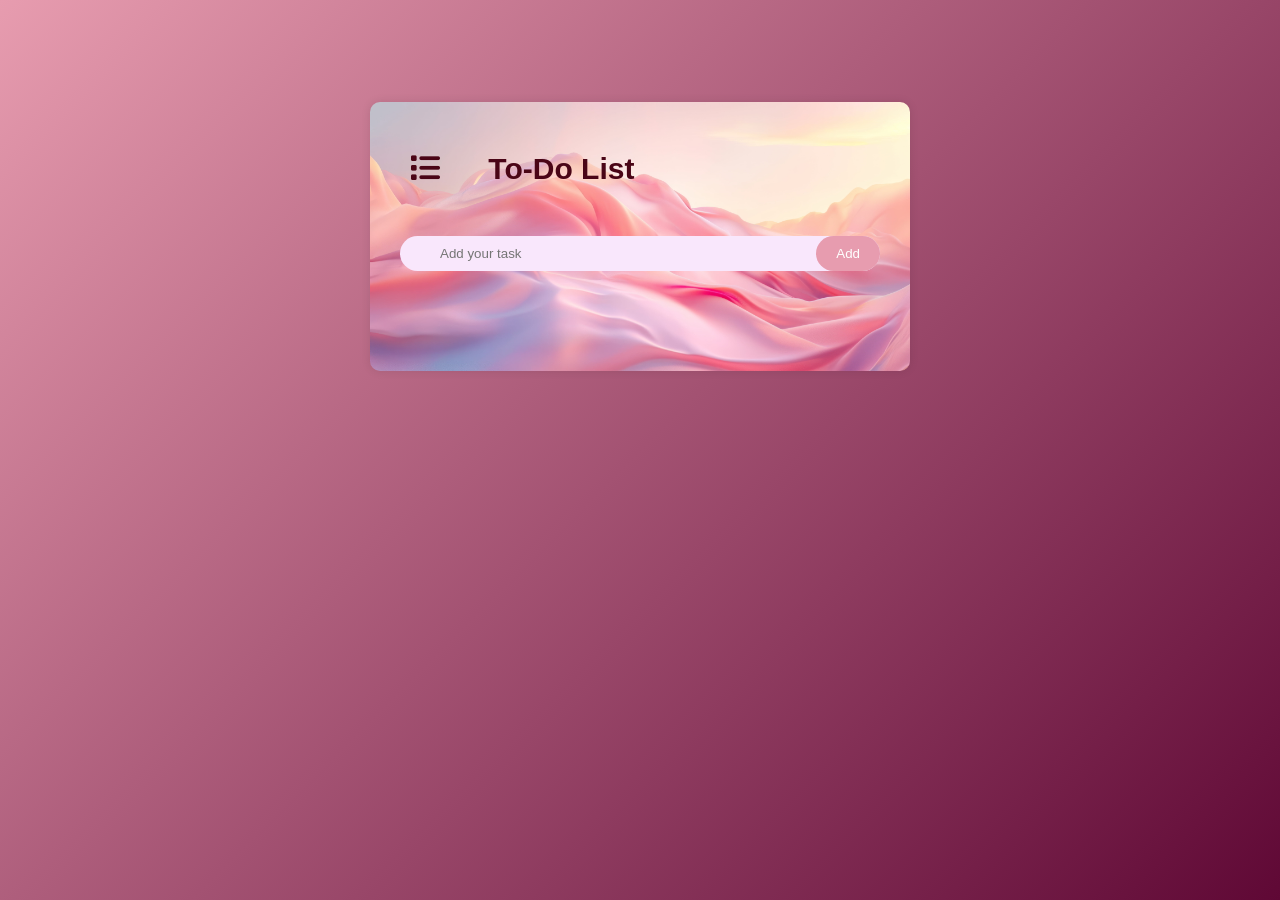
<file: todolistApp/index.html>
<!DOCTYPE html>
<html lang="en">
<head>
    <meta charset="UTF-8">
    <meta name="viewport" content="width=device-width, initial-scale=1.0">
    <title>Document</title>
    <link rel="stylesheet" href="css/styles.css">
    <link rel="stylesheet" href="https://cdnjs.cloudflare.com/ajax/libs/font-awesome/6.5.1/css/all.min.css">
</head>
<body>
    <div class="continer">
        <div class="todo-app">
            <h2>
                <i id="icon1" class="fa-solid fa-list"></i>        
                To-Do List 
            </h2>
            <div class="row">
                <input type="text" id="input-box" placeholder="Add your task">
                <button onclick="addTask()" id="addBtn">Add</button>
            </div>
            
            <ul id="list-container">
            </ul>            
        </div>
    </div>

    <script src="js/script.js"></script>
</body>
</html>
</file>
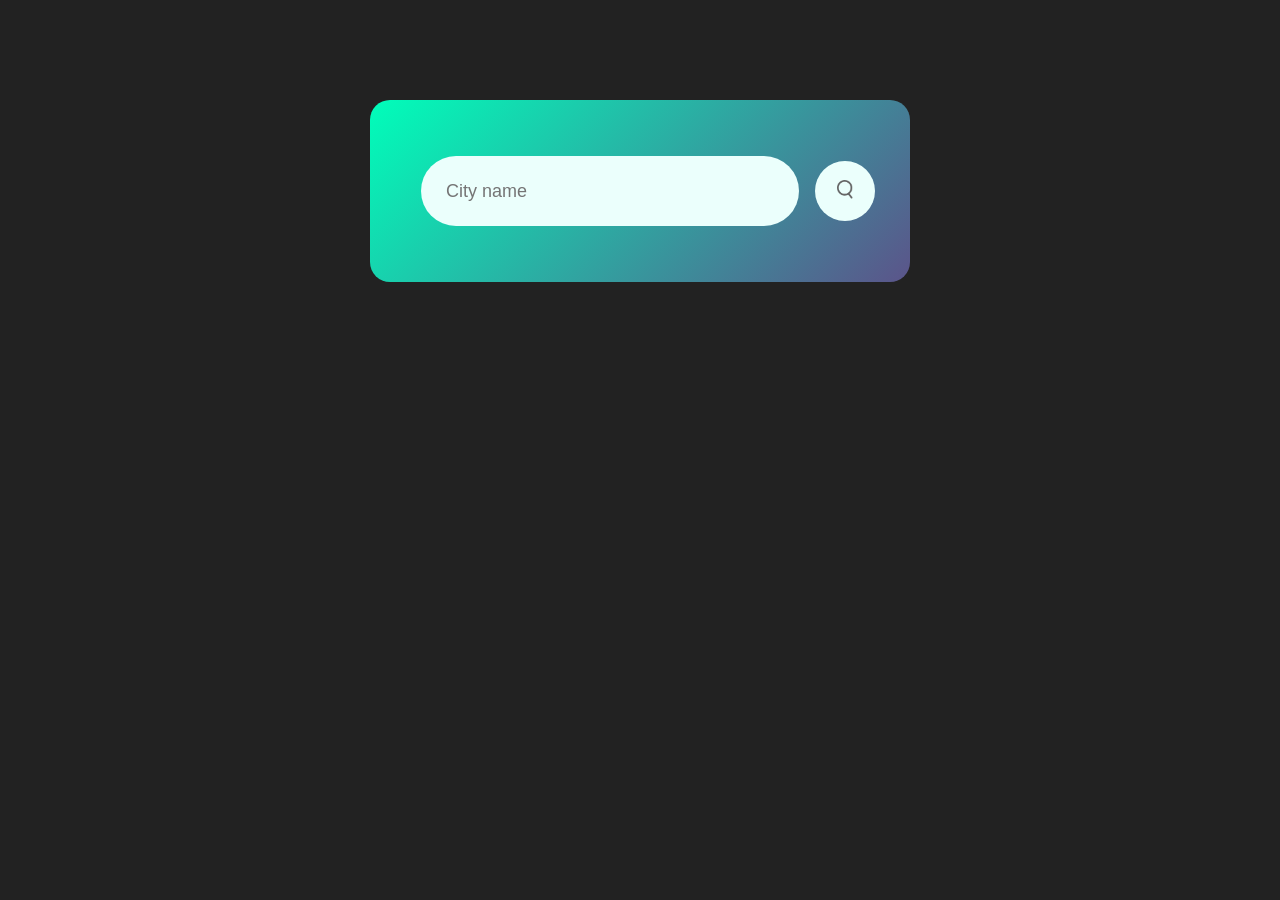
<file: weatherApp/index.html>
<!DOCTYPE html>
<html lang="en">

<head>
    <meta charset="UTF-8">
    <meta name="viewport" content="width=device-width, initial-scale=1.0">
    <title>Weather App - Easy Tutorials</title>
    <link rel="stylesheet" href="css/style.css">
    <script async src="js/script.js"></script> 
</head>

<body>

    <div class="card">
        <div class="search">
            <input type="text" placeholder="City name" spellcheck="true">
            <button><img src="img/search.png"></button>
        </div>


        <div>
            <div class="weather">
                <img src="img/rain.png" class="weather-icon">

                <h1 class="temp">22°C</h1>
                <div class="loader" style="display:none;"></div>
                <h2 class="city">Cairo</h2>
                <div class="details">
                    <div class="col">
                        <img class="humidity-img" src="img/humidity.png">
                        <div>
                            <p class="humidity">50%</p>
                            <p>Humidity</p>
                        </div>
                    </div>
                    <div class="col">
                        <img class="wind-img" src="img/wind.png">
                        <div>
                            <p class="wind">15 km/h</p>
                            <p>Wind speed</p>
                        </div>
                    </div>
                </div>
            </div>
        </div>
    </div>

<script src="js/script.js"></script>
</body>

</html>
</file>
<file: todolistApp/css/styles.css>
* {
    margin: 0;
    padding: 0;
    font-family: 'Poppins', sans-serif;
    box-sizing: border-box;
}

.continer {
    width: 100%;
    min-height: 100vh;
    background: linear-gradient(135deg, #e79caf, #5f0835);
    padding: 2px;
}

.todo-app {
    width: 100%;
    max-width: 540px;
    margin: 100px auto 20px;
    padding: 40px 30px 70px;
    background-image: url('../img/bgApp.jpg');
    background-size: cover;
    border-radius: 10px;
    box-shadow: 0 0 10px rgba(0, 0, 0, 0.1);
    position: relative; /* Ensure the stacking context is correct */
    overflow: hidden; /* Prevent overflow */
}

.todo-app h2 {
    color: #4a0516;
    font-size: 30px;
    margin: 10px;
    margin-bottom: 50px;
}

.todo-app i {
    margin-right: 40px;
    color: #4a0516;
}

.row {
    display: flex;
    align-items: center;
    justify-content: space-between;
    background: #f9e7fc;
    border-radius: 30px;
    padding-left: 30px;
    margin-bottom: 25px;
}

input {
    flex: 1;
    border: none;
    outline: none;
    background: transparent;
    padding: 10px;
}

#addBtn {
    background: #e79caf;
    color: #fff;
    border: none;
    padding: 10px 20px;
    border-radius: 30px;
    cursor: pointer;
}

#addBtn:hover {
    background: #4a0516;
    border-color: #9d74a7;
    transition: all 0.5s;
    transform: rotate(-360deg);
}

#addBtn:active {
    transform: scale(0.9);
}

#list-container {
    margin-top: 30px;
    background: rgba(249, 231, 252, 0.5); /* Semi-transparent background */
    border-radius: 10px;
    position: relative;
    overflow: hidden;
    z-index: 1; /* Ensure it's above the pseudo-element */
}

#list-container::before {
    content: '';
    position: absolute;
    top: 0;
    left: 0;
    width: 100%;
    height: 100%;
    background: rgba(232, 217, 217, 0.518); /* Adjust transparency */
    backdrop-filter: blur(10px); /* Apply blur effect */
    z-index: -1; /* Place it behind the content */
}

ul li {
    list-style: none;
    display: block;
    font-size: 17px;
    padding: 12px 8px 12px 50px;
    user-select: none;
    position: relative;
}

ul li::before {
    position: absolute;
    width: 20px;
    height: 20px;
    background: #e79caf;
    background-size: cover;
    border-radius: 50%;
    left: 15px;
    top: 50%;
    transform: translateY(-50%);
}

ul li span {
    position: absolute;
    right: 10px;
    top: 50%;
    transform: translateY(-50%);
    width: 40px;
    height: 40px;
    font-size: 22px;
    line-height: 40px;
    color: #5f2020;
    text-align: center;
    cursor: pointer;
}

ul li span:hover {
    color: #4a0516;
}


/*
#checker:active {
    color: #fff;
    background: #4a0516;
    border-color: #4a0516;
    border-radius: 50%;
}*/


h3 {
    padding: 100px;
    text-align: center;
    color: #4a0516;
    font-size: 20px;
    margin: 10px;
}
</file>
<file: weatherApp/css/style.css>
* {
    margin: 0;
    padding: 0;
    font-family: 'Poppins', sans-serif;
}

body {
    background-color: #222;
}

.card {
    width: 90%;
    max-width: 470px;
    background: linear-gradient(135deg, #00feba, #5b548a);
    color: #fff;
    margin: 100px auto 0;
    border-radius: 20px;
    padding: 40px 35px;
    text-align: center;
}

.search {
    width: 100%;
    display: flex;
    align-items: center;
    justify-content: space-between;
}

.search input {
    border: 0;
    outline: 0;
    background: #ebfffc;
    color: #555;
    padding: 5px 25px;
    height: 60px;
    border-radius: 50px;
    flex: 1;
    margin: 16px;
    font-size: 18px;
}

.search button {
    border: 0;
    outline: 0;
    background: #ebfffc;
    border-radius: 50%;
    width: 60px;
    height: 60px;
    cursor: pointer;
}

.search button img {
    width: 16px;
}

.weather-icon {
    width: 170px;
    margin: 30px auto 0;
}

.weather {
    display: none;
}

.weather h1 {
    font-size: 80px;
    font-weight: 500;
}

.weather h2 {
    font-size: 45px;
    font-weight: 400;
    margin-top: -10px;
}

.details {
    display: flex;
    align-items: center;
    justify-content: space-between;
    padding: 0 20px;
    margin-top: 50px;
}

.col {
    display: flex;
    align-items: center;
    text-align: left;
}

.col img {
    width: 40px;
}

.col div p {
    padding: 2px;
}

.humidity,
.wind {
    font-size: 28px;
    margin-top: -6px;
}

.humidity-img, .wind-img {

    margin-left: 10px;
    margin-right: 10px;
}
.loader {
    border: 4px solid #f3f3f3;
    border-radius: 50%;
    border-top: 4px solid #00feba;
    margin: 30px auto 30px;
    width: 40px;
    height: 40px;
    animation: spin 1s linear infinite;
  }
  
  @keyframes spin {
    0% { transform: rotate(0deg); }
    100% { transform: rotate(360deg); }
  }
  

/* Media Queries */

@media (max-width: 768px) {
    .card {
        padding: 30px 25px;
    }

    .search input {
        height: 50px;
        font-size: 16px;
    }

    .search button {
        width: 50px;
        height: 50px;
    }

    .weather h1 {
        font-size: 60px;
    }

    .weather h2 {
        font-size: 35px;
    }

    .details {
        margin-top: 40px;
    }

    .humidity,
    .wind {
        font-size: 24px;
    }
}

@media (max-width: 480px) {
    .card {
        width: 75%;
        margin: 50px auto 0;
        padding: 20px 15px;
    }

    .search {
        flex-direction: column;
        align-items: stretch;
    }

    .search input {
        margin: 10px 0;
        font-size: 14px;
        height: 45px;
    }

    .search button {
        width: 45px;
        height: 45px;
    }

    .weather h1 {
        font-size: 50px;
    }

    .weather h2 {
        font-size: 30px;
    }

    .details {
        flex-direction: column;
        align-items: center;
    }

    .humidity,
    .wind {
        font-size: 20px;
    }

    .col {
        justify-content: center;
    }

    .col img {
        width: 30px;
    }

    .error {
        font-size: 12px;
    }
}
</file>
